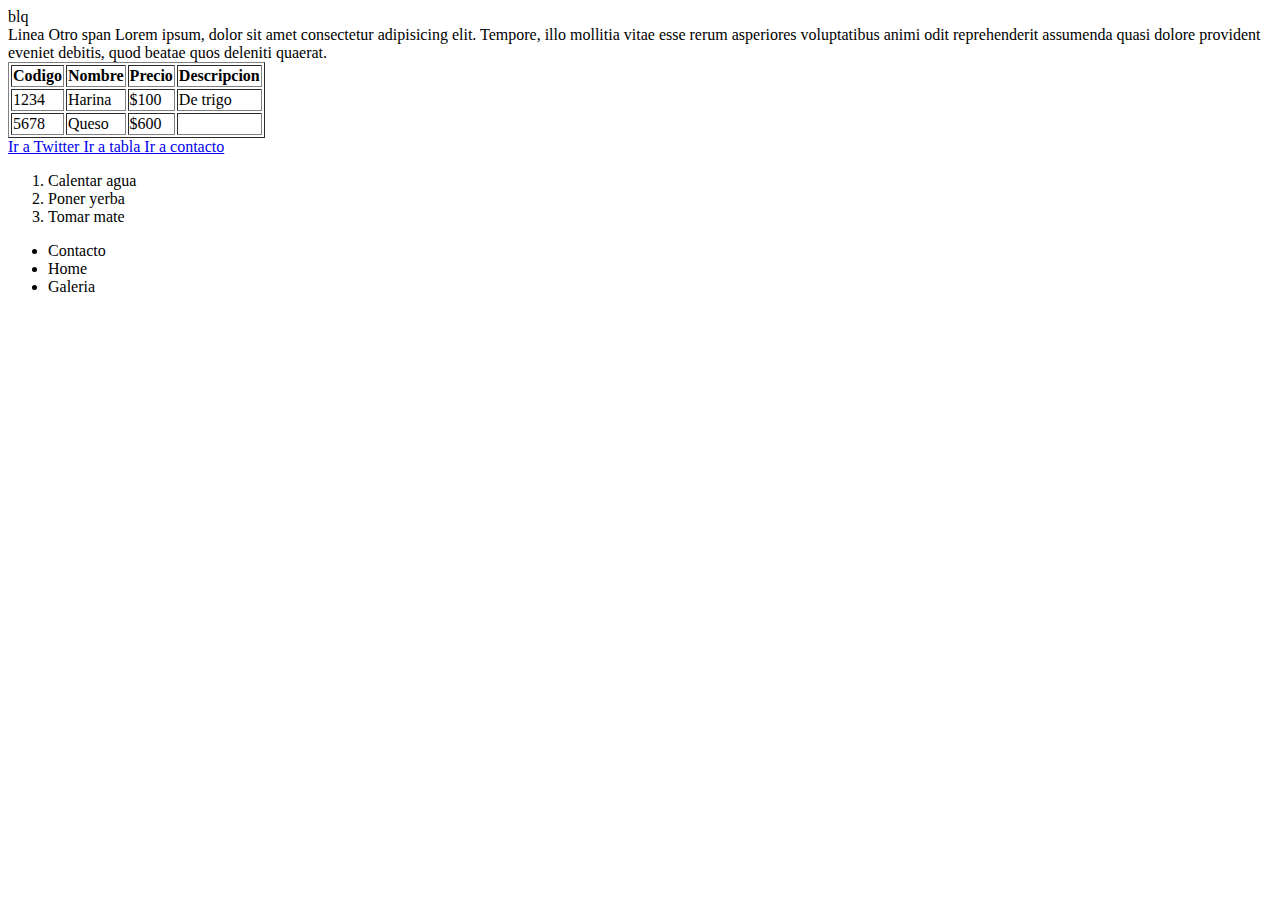
<file: clase-2/index.html>
<!DOCTYPE html>
<html lang="en">

<head>
    <meta charset="UTF-8">
    <meta http-equiv="X-UA-Compatible" content="IE=edge">
    <meta name="viewport" content="width=device-width, initial-scale=1.0">
    <title>Clase 2</title>
</head>

<body>
    <!-- Etiqueta de tipo bloque -->
    <!-- Etiqueta de bloque ocupa el 100% del ancho -->
    <div>
        blq
    </div>

    <!-- Etiqueta de linea -->
    <!-- Etiqueta de linea ocupa solo espacio de contenido -->
    <span>
        Linea
    </span>
    <span>
        Otro span Lorem ipsum, dolor sit amet consectetur adipisicing elit. Tempore, illo mollitia vitae esse rerum
        asperiores voluptatibus animi odit reprehenderit assumenda quasi dolore provident eveniet debitis, quod beatae
        quos deleniti quaerat.
    </span>


    <!-- Tablas -->
    <table border="1px" id="tabla">
        <tr> <!-- Table Row - Creamos una fila -->
            <th>Codigo</th> <!-- Table Head - Escribimos el titulo de la columna-->
            <th>Nombre</th>
            <th>Precio</th>
            <th>Descripcion</th>
        </tr>
        <tr>
            <td>1234</td> <!-- Table Data - Datos de cada columna-->
            <td>Harina</td>
            <td>$100</td>
            <td>De trigo</td>
        </tr>
        <tr>
            <td>5678</td> <!-- Table Data - Datos de cada columna-->
            <td>Queso</td>
            <td>$600</td>
            <td></td>
        </tr>
    </table>

    <!-- Para poder relacionar diferentes archivos de nuestro sitio, o ir a un enlace externo tenemos que usar enlaces -->
    <!-- Tenemos 3 tipos de enlaces -->
    <!-- Enlace absoluto -->
    <a href="https://twitter.com" target="_blank">
        Ir a Twitter
    </a> <!-- href Hipervinculo de referencia - Ahi pondremos el link al que queremos ir -->

    <!-- Tenemos un atributo para que el link se abra en otra pestaña -->
    <!-- <a href="https://google.com" target="_blank" >
        Ir a google en otra pestaña
    </a> -->

    <!-- Enlace interno -->
    <a href="#tabla"> <!-- # simbolo para id -->
        Ir a tabla
    </a>

    <!-- Enlace Relativos -->
    <!-- Los enlaces relativos sirven para navegar por los diferentes archivos de nuestro proyecto -->
    <a href="pages/contacto.html">Ir a contacto</a>

    <!-- Imagenes -->
    <!-- src - source = La fuente donde se encuentra la imagen - puede ser una fuente externa, o podemos tener la imagen guardada -->

    <!-- Alt es un texto alternativo, que describe lo que hay en la foto. Sirve tambien para la accesibilidad -->

    <!-- <img src="https://pbs.twimg.com/media/FkR1WU4XwAIzZKX.jpg:large" alt="Messi besando la copa del mundo"> -->

    <!-- <img src="" alt="Messi con la copa"> -->
    <!-- <img src="img/messi-campeon-mundial-qatar-2022_1.jpg_792575817.webp" alt="asdas"> -->

    <!-- Iframe = Incrustar otra pagina html dentro de nuestro sitio.
    Videos de youtube, mapas de google, spotify, instagram.
    -->
    <!-- <iframe width="560" height="315" src="https://www.youtube.com/embed/oMpqNQiYfiE" title="YouTube video player" frameborder="0" allow="accelerometer; autoplay; clipboard-write; encrypted-media; gyroscope; picture-in-picture; web-share" allowfullscreen></iframe>

    <iframe width="560" height="315" src="https://www.youtube.com/embed/oHGnxHfQ4IM" title="YouTube video player" frameborder="0" allow="accelerometer; autoplay; clipboard-write; encrypted-media; gyroscope; picture-in-picture; web-share" allowfullscreen></iframe>

     Maps 
    <iframe src="https://www.google.com/maps/embed?pb=!1m18!1m12!1m3!1d13105.706665119907!2d-58.33576253623047!3d-34.79520608261565!2m3!1f0!2f0!3f0!3m2!1i1024!2i768!4f13.1!3m3!1m2!1s0x95a32d8dfa747f37%3A0x3cb7f6916bd166e5!2sEl%20Arca%20Futbol%205!5e0!3m2!1ses!2sar!4v1679358670597!5m2!1ses!2sar" width="600" height="450" style="border:0;" allowfullscreen="" loading="lazy" referrerpolicy="no-referrer-when-downgrade"></iframe> -->

    <!-- Listas -->
    <!-- Las listas  -->
    <!-- Listas ordenadas -->
    <ol> <!-- Ordered List -->
        <li>Calentar agua</li> <!-- List Item -->
        <li>Poner yerba</li>
        <li>Tomar mate</li>
    </ol>

    <!-- Listas desordenadas -->
    <ul> <!-- Unordered list -->
        <li>Contacto</li>
        <li>Home</li>
        <li>Galeria</li>
    </ul>


</body>

</html>
</file>
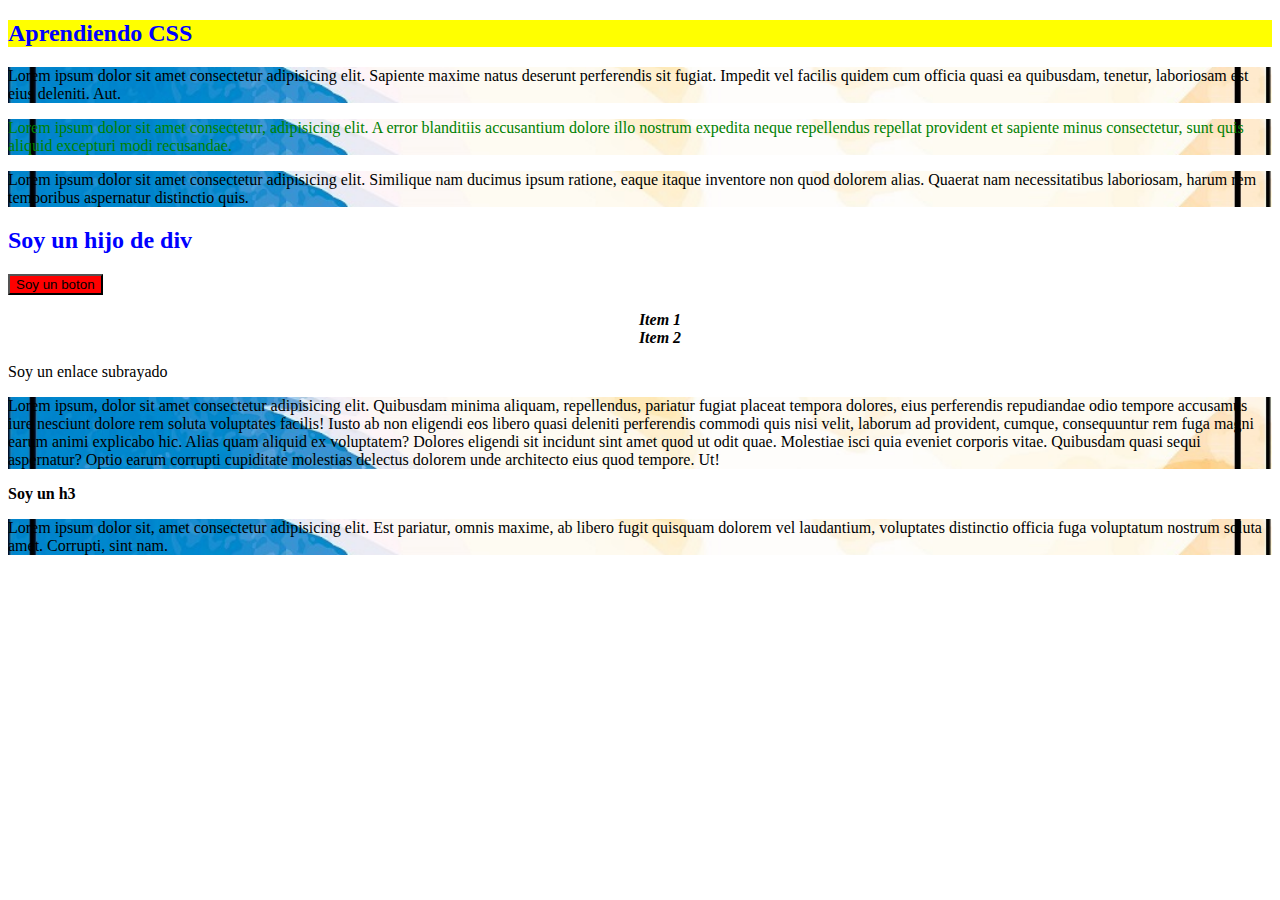
<file: clase-3/index.html>
<!DOCTYPE html>
<html lang="en">
<head>
    <meta charset="UTF-8">
    <meta http-equiv="X-UA-Compatible" content="IE=edge">
    <meta name="viewport" content="width=device-width, initial-scale=1.0">

    <!-- Debemos linkear nuestro archivo css - Esta es la forma EXTERNA -->
    <link rel="stylesheet" href="css/style.css">

    <!-- Tenemos otra forma de dar estilos = INTERNA -->
    <!-- Debemos abrir etiquetas style -->

    <!-- <style>
        h1 {
            color: blue;
        }
    </style> -->

    <title>Clase 3</title>
</head>
<body>

    <!-- Estilos INLINE = en linea -->
    <!-- <h1 style="color:green;" >Aprendiendo CSS</h1> -->

    <div>
        <h2 class="bg-amarillo">Aprendiendo CSS</h2>
    </div>

    <p class="bg-amarillo">Lorem ipsum dolor sit amet consectetur adipisicing elit. Sapiente maxime natus deserunt perferendis sit fugiat. Impedit vel facilis quidem cum officia quasi ea quibusdam, tenetur, laboriosam est eius deleniti. Aut.</p>

    <p id="parrafo-distinto">Lorem ipsum dolor sit amet consectetur, adipisicing elit. A error blanditiis accusantium dolore illo nostrum expedita neque repellendus repellat provident et sapiente minus consectetur, sunt quis aliquid excepturi modi recusandae.</p>

    <p class="bg-amarillo">Lorem ipsum dolor sit amet consectetur adipisicing elit. Similique nam ducimus ipsum ratione, eaque itaque inventore non quod dolorem alias. Quaerat nam necessitatibus laboriosam, harum rem temporibus aspernatur distinctio quis.</p>

    <!-- Concepto de padres e hijos -->
    <div> <!-- Etiqueta padre -->
        <h2>Soy un hijo de div</h2> <!-- Elemento hijo-->
    </div>

    <input type="button" value="Soy un boton" class="btn" id="button" style="background-color: aqua;">

    <ul>
        <li>Item 1</li>
        <li>Item 2</li>
    </ul>

    <a href="">Soy un enlace subrayado</a>

    <p>Lorem ipsum, dolor sit amet consectetur adipisicing elit. Quibusdam minima aliquam, repellendus, pariatur fugiat placeat tempora dolores, eius perferendis repudiandae odio tempore accusamus iure nesciunt dolore rem soluta voluptates facilis!
    Iusto ab non eligendi eos libero quasi deleniti perferendis commodi quis nisi velit, laborum ad provident, cumque, consequuntur rem fuga magni earum animi explicabo hic. Alias quam aliquid ex voluptatem?
    Dolores eligendi sit incidunt sint amet quod ut odit quae. Molestiae isci quia eveniet corporis vitae. Quibusdam quasi sequi aspernatur? Optio earum corrupti cupiditate molestias delectus dolorem unde architecto eius quod tempore. Ut!</p>

    <h3>Soy un h3</h3>

    <section>
        <p>Lorem ipsum dolor sit, amet consectetur adipisicing elit. Est pariatur, omnis maxime, ab libero fugit quisquam dolorem vel laudantium, voluptates distinctio officia fuga voluptatum nostrum soluta amet. Corrupti, sint nam.</p>
    </section>

</body>
</html>
</file>
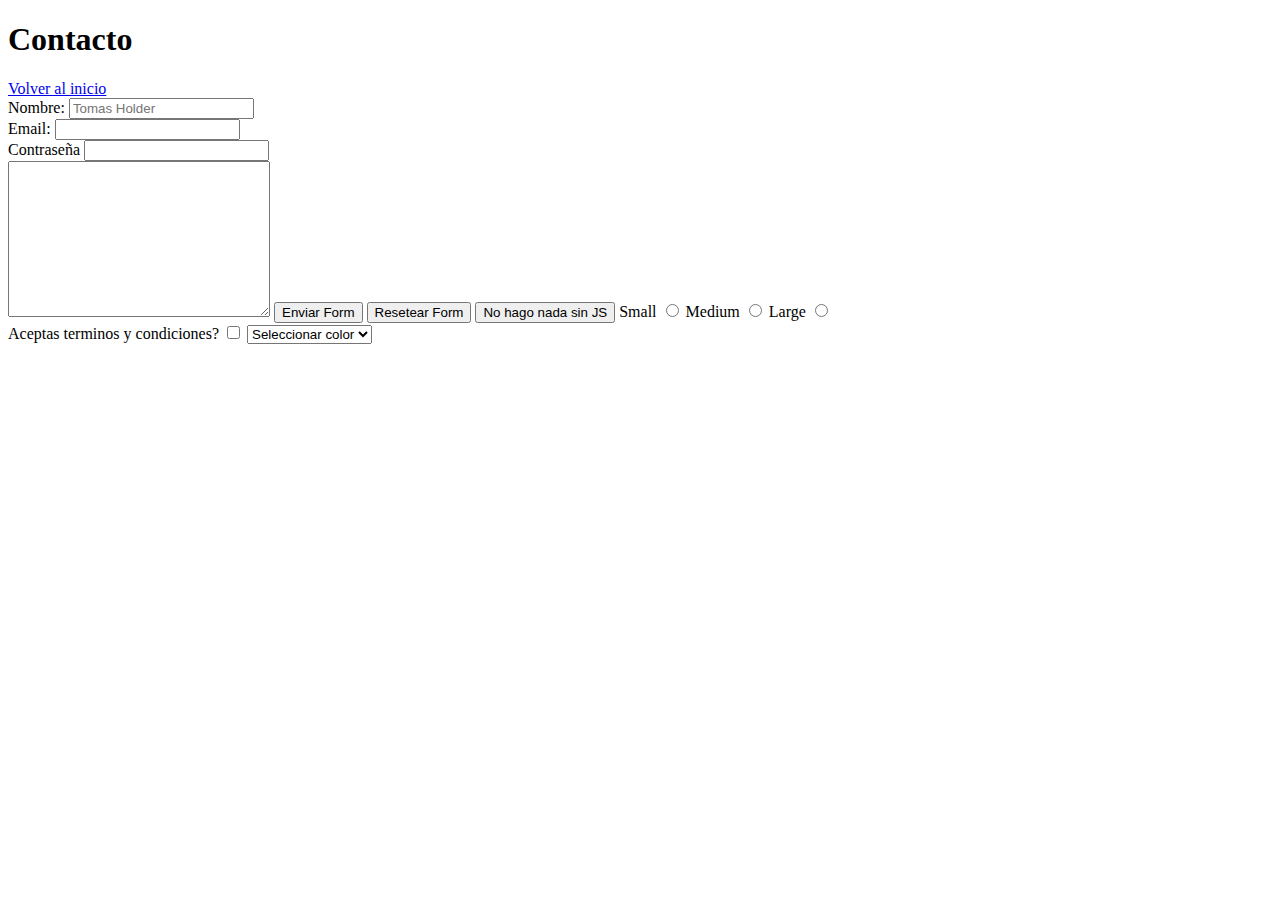
<file: clase-2/pages/contacto.html>
<!DOCTYPE html>
<html lang="en">
<head>
    <meta charset="UTF-8">
    <meta http-equiv="X-UA-Compatible" content="IE=edge">
    <meta name="viewport" content="width=device-width, initial-scale=1.0">
    <title>Contacto</title>
</head>
<body>
    <h1>Contacto</h1>
    <!-- usando ../ salgo de la carpeta en la que estoy. si son varios niveles atras usamos ../../ las veces necesarias -->
    <a href="../index.html">Volver al inicio</a>

    <!-- Formularios  -->
    <form>
        <!-- Dentro de un formulario tenemos que agregar los diferentes campos que queremos que el usuario complete -->
        <!-- Input -->
        <!-- Label = Define formalmente a cada elemento del formulario -->
        <label for="nombre">Nombre:</label>
        <input type="text" name="nombre" placeholder="Tomas Holder">
        <br>
        <!-- Tipo email -->
        <label for="email">Email:</label>
        <input type="email" name="email">
        <br>
        <!-- Tipo password -->
        <label for="password">Contraseña</label>
        <input type="password">
        <br>

        <!-- Caja de texto para mensaje -->
        <textarea name="mensaje" cols="30" rows="10"></textarea>

        <!-- Tenemos 3 tipos de botones -->
        <!-- Tipo submit = enviar -->
        <input type="submit" value="Enviar Form">

        <!-- Tipo reset -->
        <input type="reset" value="Resetear Form">

        <!-- Tipo button y no hace nada -->
        <input type="button" value="No hago nada sin JS">

        <!-- Botones de radio -->
        <!-- Nos va a permitir seleccionar una opcion de una lista de opciones -->
        <label for="small">Small</label>
        <input type="radio" name="talles">

        <label for="medium">Medium</label>
        <input type="radio" name="talles">

        <label for="large">Large</label>
        <input type="radio" name="talles">
        <br>
        <!-- Input tipo checkbox -->
        <label for="check">Aceptas terminos y condiciones?</label>
        <input type="checkbox" name="check" id="check">

        <!-- Select: es un elemento para seleccionar desde un menu desplegable -->
        <select name="colores" id="">
            <option value="">Seleccionar color</option>

            <option value="rojo">
                Rojo
            </option>

            <option value="rojo">
                Verde
            </option>

            <option value="rojo">
                Azul
            </option>
            
        </select>
    </form>

</body>
</html>
</file>
<file: clase-3/css/style.css>
html {
    /* 1 rem equivalga a 10px */
    font-size: 62,5%;
}


/* Sintaxis CSS */
/* Para darle estilo a un elemento de nuestro html, primero debemos elegirlo */

/* Un tipo selector es: Una etiqueta HTML */

/* h2 {
    color: red;
} */

/* p {
    color: blue;
} */

/* Otro tipo de selector es por ID */

#parrafo-distinto {
    color: green;
}

/* Otro tipo de selector por CLASS = Clase */
.bg-amarillo {
    background-color: yellow;
}

/* Los ID son unicos y no se pueden repetir. Entonces no podemos reutilizar estilos ya escritos */

/* Las CLASS se pueden reutilizar las veces que queramos, ahorrandonos tener que escribir muchas veces el mismo estilo */

/* Los ID los podemos usar para los enlaces internos, y despues con JAVASCRIPT */

/* div h2 {
    color: black;
} */

/* HERENCIA */
div {
    color: red;
}

h2 {
    color: blue;
}

/* CSS = Hojas de estilo en cascada - JERARQUIAS SEGUN SELECTOR*/
/* !important */

#button {
    background-color: pink;
}

input {
    background-color: red!important;
}

.btn {
    background-color: rgb(54, 205, 54);
}

input {
    background-color: blue;
}

/* Formas de dar color
Por nombre
Por RGB
Por codigo HEXADECIMAL
*/



/* Para quitar viñetas de lista hay que elegir la ul */
ul {
    list-style: none;
}

/* Propiedades de texto - fuentes */
li { 
    color: black;
    font-family: 'Times New Roman', Times, serif;
    font-size: 16px;
    font-weight: bold;
    font-style: italic;
    /* Alinear el texto */
    text-align: center;
}

a {
    text-decoration: none;
    color: black;
}

a:hover {
    color: red;
}

p {
    /* background-color: blue; */
    background-image: url('../img/bg.jpg');
    background-size: cover;
    background-repeat: no-repeat;
    background-position: center;
}

/* Unidades de medidas */
/* Medidas absolutas PX */

h3 {
    font-size: 30px;
}

/* Medidas relativas REM o % */

/* 1 REM equivale a 16px */

h3 {
    font-size: 1rem;
}

/* Cuando la pantalla sea menor de 500px:
html {
    font-size: 40%
}
*/

section {
    background-color: red;
}
</file>
